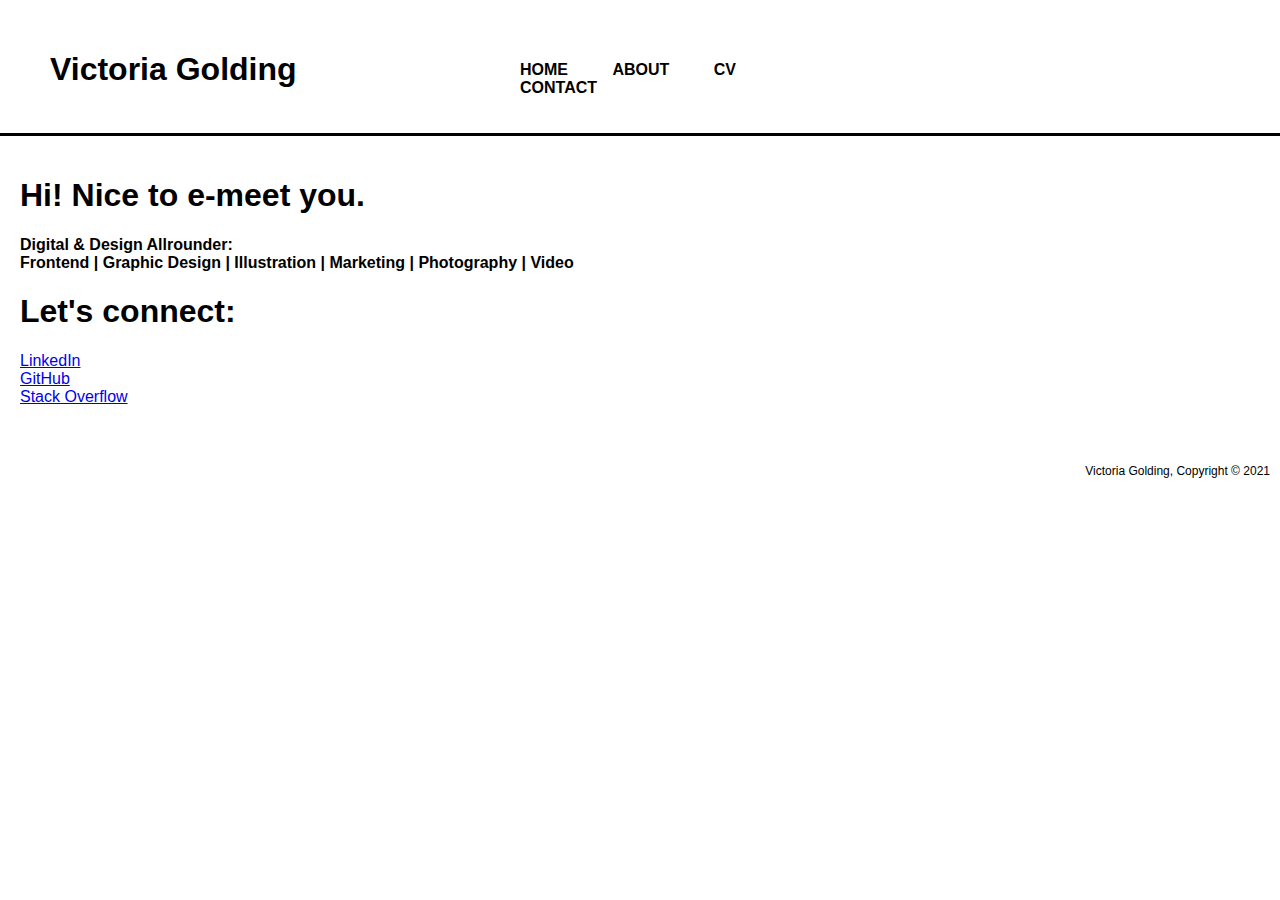
<file: about.html>
<!DOCTYPE html>
<html lang="en">

<head>
  <meta charset="UTF-8">
  <meta name="viewport" content="width=device-width, initial-scale=1">
  <meta name="description" content="Affordable and professional web design">
  <meta name="keywords" content="web design, affordable web design, professional web design">
  <meta name="author" content="Victoria Golding">
  <title>Victoria Golding │ Portfolio</title>
  <link rel="stylesheet" type="text/css" href="style.css">
</head>

<body>
  <header>
    <div class="container">
      <div id="branding">
        <h1>Victoria Golding</h1>
      </div>
      <nav>
        <ul>
          <li class="current"><a href="index.html">Home</a></li>
          <li><a href="about.html">About</a></li>
          <li><a href="http://www.linkedin.com/in/victoriagolding">CV</a></li>
          <li><a href="mailto:victoria.golding@protonmail.com">Contact</a></li>
        </ul>
      </nav>
    </div>
  </header>

<!-- About -->

<section id="about">
  <div class="two-column-container">

    <div class="text-container">
      <h1>Hi! Nice to e-meet you.</h1>
      <p><b>Digital & Design Allrounder:<br>
      Frontend | Graphic Design | Illustration | Marketing | Photography | Video</b></p>
      <h1>Let's connect:</h1>
      <p>
        <a href="http://www.linkedin.com/in/victoriagolding" target="_blank">LinkedIn</a><br>
        <a href="https://github.com/vicgolding" target="_blank">GitHub</a><br>
        <a href="https://stackoverflow.com/users/6370957/vicgolding" target="_blank">Stack Overflow</a><br>
      </p>
    </div>

  </div>
</section>

<!-- Footer -->

<footer>
  <p>Victoria Golding, Copyright &copy; 2021</p>
</footer>

</body>
</html>
</file>
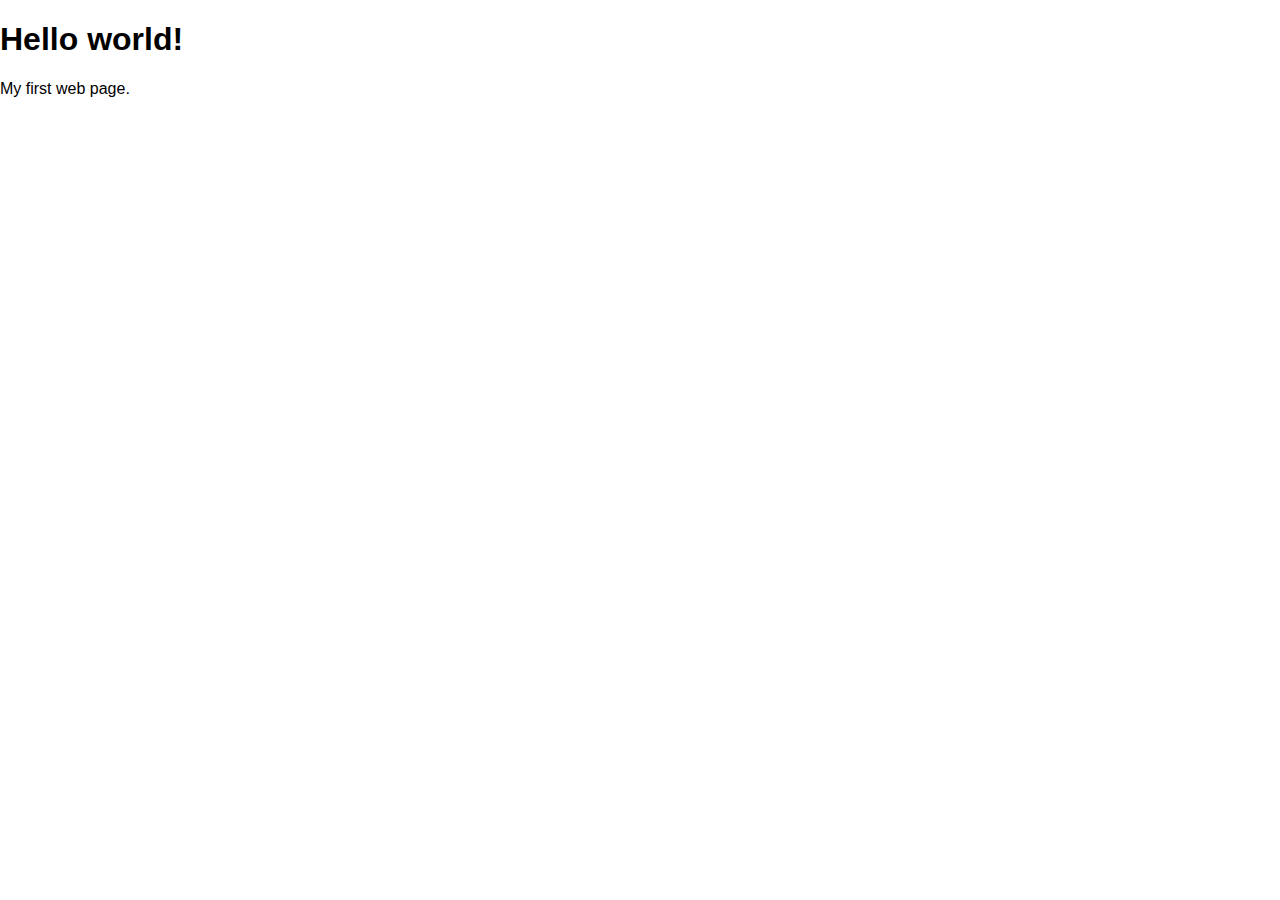
<file: page.html>
<!DOCTYPE html>
<html lang="en">

<head>
  <meta charset="UTF-8">
  <meta name="viewport" content="width=device-width, initial-scale=1">
  <meta name="description" content="Affordable and professional web design">
  <meta name="keywords" content="web design, affordable web design, professional web design">
  <meta name="author" content="Victoria Golding">
  <title>Victoria Golding │ Portfolio</title>
  <link rel="stylesheet" type="text/css" href="style.css">
</head>

<body>
<h1>Hello world!</h1>
<p>My first web page.</p>
<script>
let message = "Hello world!";
console.log(message);
const vacationSpots = ['Bali', 'Paris', 'Tulum'];
const Spot = 'London';
console.log(Spot);
</script>
</body>
</html>
</file>
<file: style.css>
/* Master styles */

@import url ('https://fonts.googleapis.com/css2?family=Rubik');

body {
  margin: 0;
  padding: 0;
  font-family: 'Rubik', sans-serif;
}

.ul{
  margin:0;
  padding:0;
}

/* Header */
header{
  background:#ffffff;
  color:black;
  padding-top:30px;
  padding-left: 50px;
  padding-bottom: 20px;
  min-height:70px;
  border-bottom:black 3px solid;
}

header a{
  color:black;
  text-decoration:none;
  text-transform:uppercase;
  font-size:16px;
  font-weight:bold;
}

header a:hover{
  color:#cccccc;
  transition: 1s;
}

header li{
  float: none;
  display:inline;
  padding: 0 20px 0 20px;
}

header #branding{
  float:left;
}

header nav{
  float:right;
  margin-top:15px;
}

.container{
  width:100%;
  /* margin auto: move it to the middle */
  margin:auto;
  /* display next to each other in a grid */
  display: grid;
  grid-template-columns: 1fr 1fr 1fr;
}

/* Portfolio */

.portfolio-item {
  background-size: cover;
  background-position: center;
  background-repeat: no-repeat;
  font-size:14px;
  text-align: center;
}

.highlight {
  font-weight:bold;
}

img {
  filter:brightness(100%);
  display: block;
  width: 100%;
  height: auto;
}

img:hover{
  filter:brightness(70%);
}
/* Skillset */

#skillset {
  padding-left: 50px;
  padding-bottom: 10px;
}

.skillbar {
  background-color: rgb(192, 192, 192);
  height: 15%;
  width: 60%;
  border-radius: 10px;
}

.skill {
  background-color: black;
  color: white;
  padding: 1%;
  text-align: right;
  font-size: 14px;
  height: 15%;
  border-radius: 10px;
}

.html {
  width: 100%;
}

.css {
  width: 50%;
}

.js {
  width: 50%;
}

/* About page */

.two-column-container {
  display: grid;
  grid-template-columns: 1fr 1fr;
}

.text-container {
  float:left;
  padding: 20px;
}
.portrait-container img {
  max-height: 75%;
  float: right;
  margin-top: 20px;
}

/* Footer */

footer {
  float: right;
  padding: 10px;
  background-color: white;
  color: black;
  text-align: right;
  font-size:12px;
}
</file>
